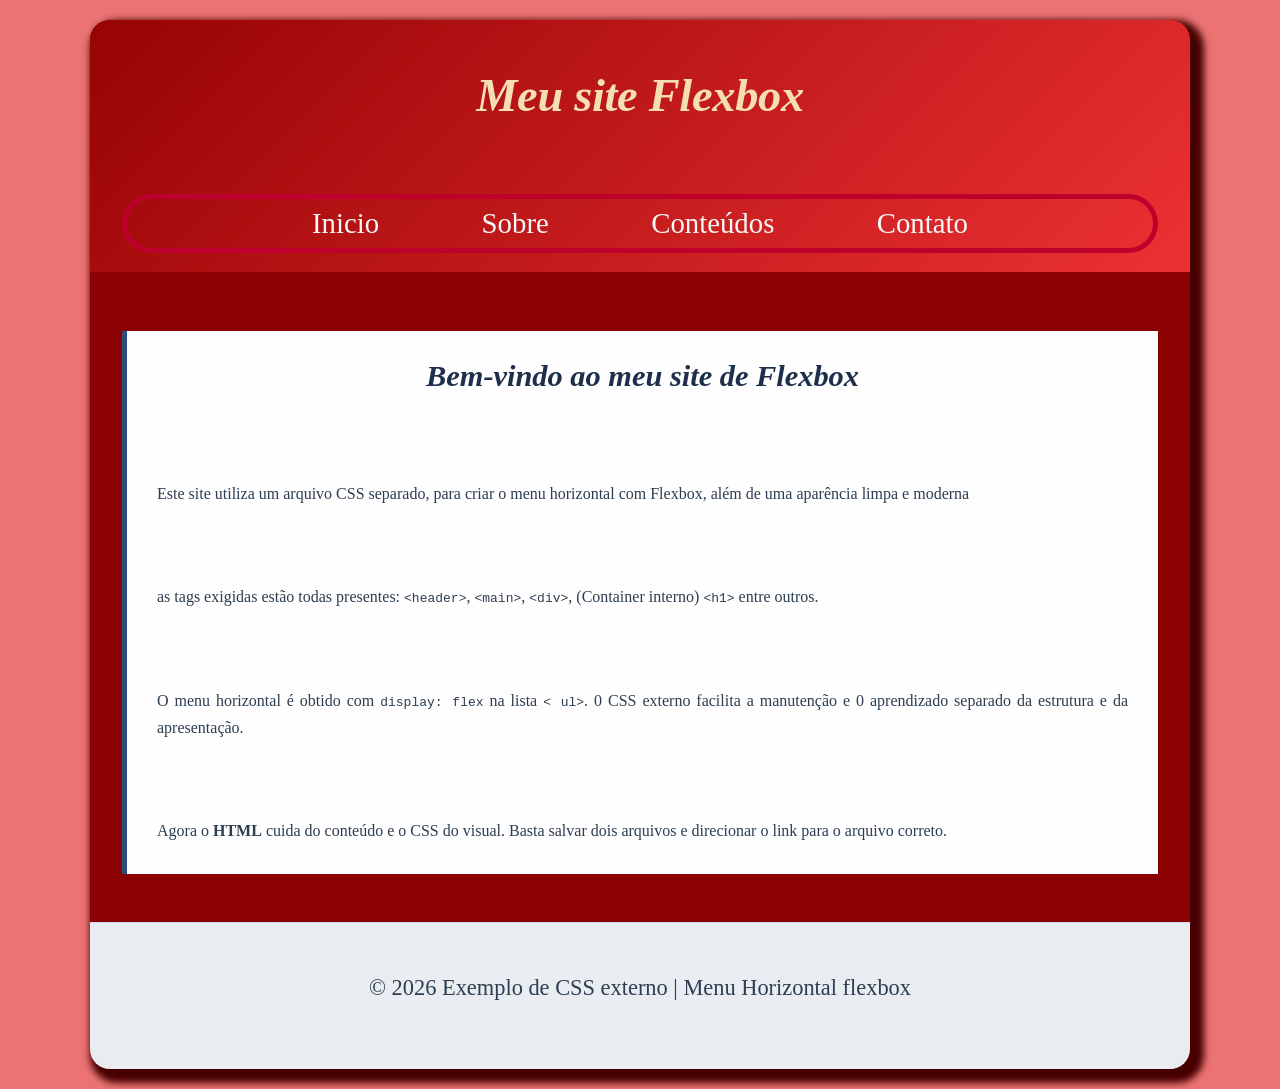
<file: index.html>
<!DOCTYPE html> 
<html lang="pt-br">
<meta charset="UTF-8">
<meta name="viewport" content="width=device-width, initial-scale=1.0"> 
<title>Meu site com Flexbox</title> 
<link rel="stylesheet" href="main.css">
<div class="container">
<header>
<h1>Meu site Flexbox</h1>
<nav class="menu-horizontal">

    <br>

    <ul>
<li><a href="flexbox.html">Inicio</a></li>
<li><a href="sobre.html">Sobre</a></li>
<li><a href="conteudos.html">Conteúdos</a></1i>
<li><a href="contato.html">Contato</a></li>
    </ul>

    
</nav>
</header>
<br>
<main>
<div class="conteudo-container">
<h1>Bem-vindo ao meu site de Flexbox</h1>

<br>

<p>Este site utiliza um arquivo CSS separado, para criar o menu horizontal com Flexbox, além de uma aparência limpa e moderna</p> <p>as tags exigidas estão todas presentes: <code>&lt;header&gt;</code>, <code>&lt;main&gt;</code>, <code>&lt;div&gt;</code>, (Container interno)
<code>&lt;h1&gt;</code> entre outros.</p>
<p> O menu horizontal é obtido com <code> display: flex</code> na lista <code>&lt; ul&gt;</code>. 0 CSS externo facilita a manutenção e 0 aprendizado
separado da estrutura e da apresentação. </p>
<p>Agora o <strong> HTML</strong> cuida do conteúdo e o CSS do visual. Basta salvar dois arquivos e direcionar o link para o arquivo correto.</p>
</div>
</main>
<footer>
    <p> © 2026 Exemplo de CSS externo | Menu Horizontal flexbox</p>
</footer>
</div>
</body>
    </html>
</file>
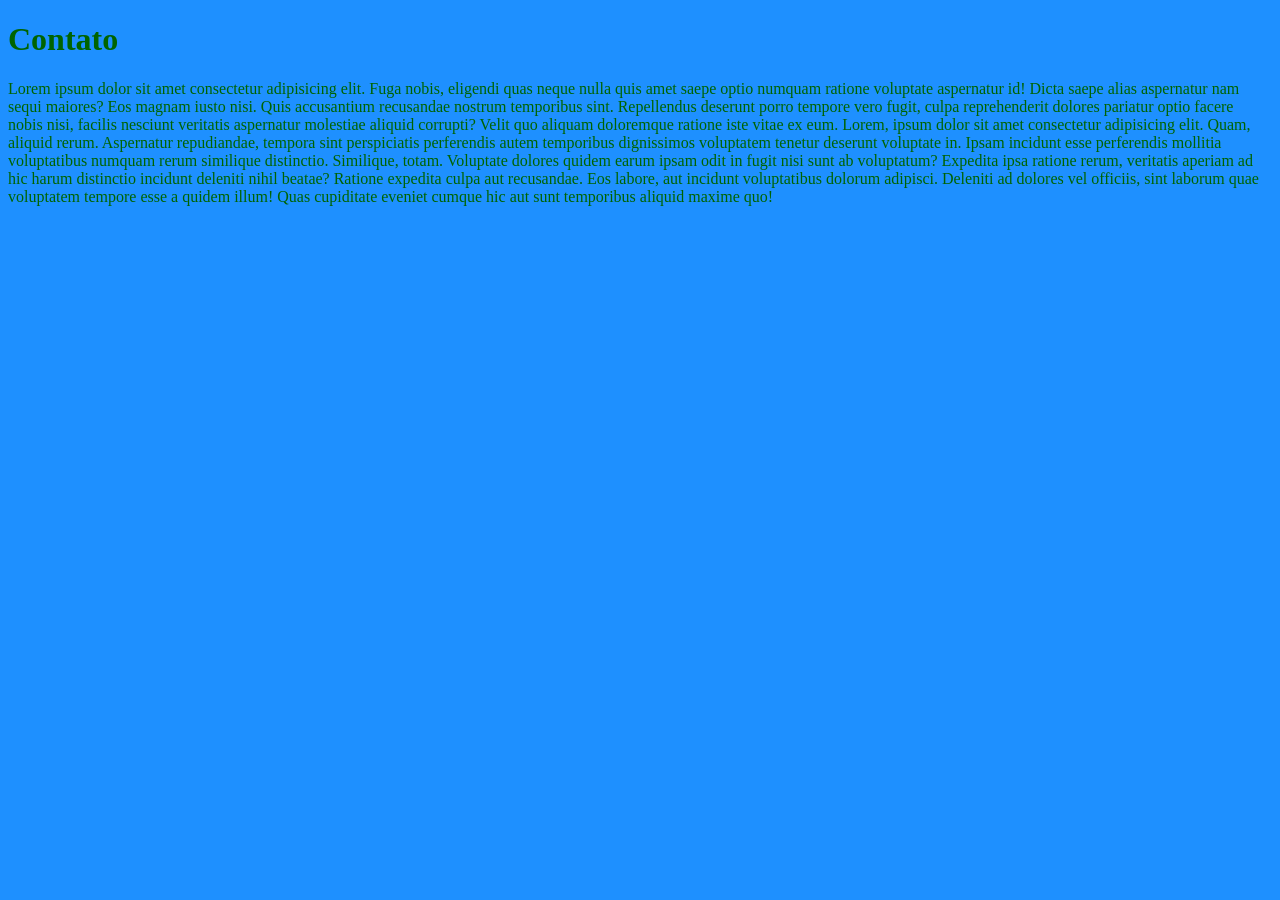
<file: contato.html>
<!DOCTYPE html>
<html lang="pt-br">
<head>
    <meta charset="UTF-8">
    <meta name="viewport" content="width=device-width, initial-scale=1.0">
    <title>Contato</title>
    <link rel="stylesheet" href="sobre.css">
</head>
<body style="color: darkgreen; background-color: dodgerblue;">
    <h1>Contato</h1>
    <p>Lorem ipsum dolor sit amet consectetur adipisicing elit. Fuga nobis, eligendi quas neque nulla quis amet saepe optio numquam ratione voluptate aspernatur id! Dicta saepe alias aspernatur nam sequi maiores? Eos magnam iusto nisi. Quis accusantium recusandae nostrum temporibus sint. Repellendus deserunt porro tempore vero fugit, culpa reprehenderit dolores pariatur optio facere nobis nisi, facilis nesciunt veritatis aspernatur molestiae aliquid corrupti? Velit quo aliquam doloremque ratione iste vitae ex eum.
        Lorem, ipsum dolor sit amet consectetur adipisicing elit. Quam, aliquid rerum. Aspernatur repudiandae, tempora sint perspiciatis perferendis autem temporibus dignissimos voluptatem tenetur deserunt voluptate in. Ipsam incidunt esse perferendis mollitia voluptatibus numquam rerum similique distinctio. Similique, totam. Voluptate dolores quidem earum ipsam odit in fugit nisi sunt ab voluptatum? Expedita ipsa ratione rerum, veritatis aperiam ad hic harum distinctio incidunt deleniti nihil beatae? Ratione expedita culpa aut recusandae. Eos labore, aut incidunt voluptatibus dolorum adipisci. Deleniti ad dolores vel officiis, sint laborum quae voluptatem tempore esse a quidem illum! Quas cupiditate eveniet cumque hic aut sunt temporibus aliquid maxime quo!
    </p>
</body>
</html>
</file>
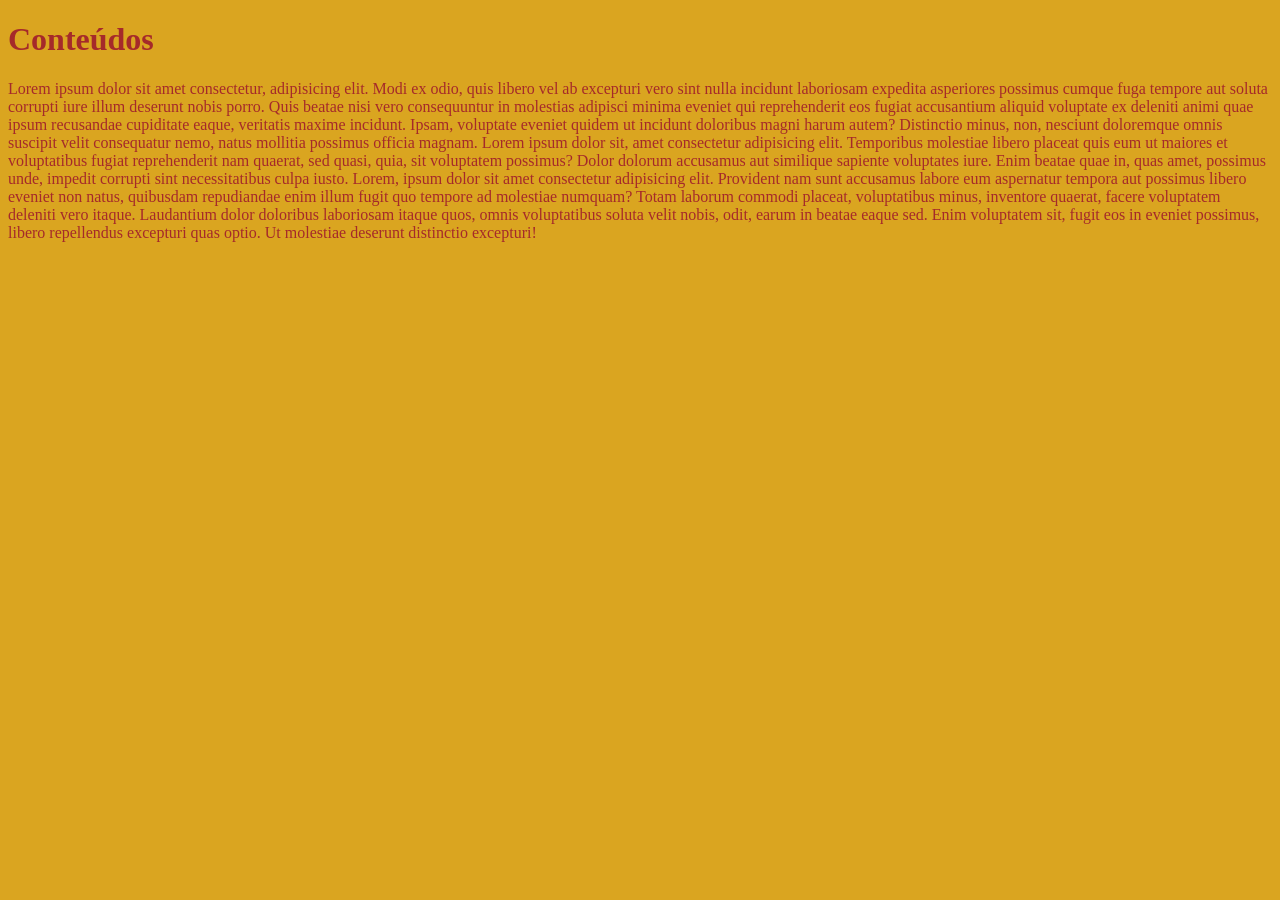
<file: conteudos.html>
<!DOCTYPE html>
<html lang="pt-br">
<head>
    <meta charset="UTF-8">
    <meta name="viewport" content="width=device-width, initial-scale=1.0">
    <title>Conteudos</title>
    <link rel="stylesheet" href="sobre.css">
</head>
<body style="color: brown; background-color: goldenrod;">
    <h1>Conteúdos</h1>
    <p>Lorem ipsum dolor sit amet consectetur, adipisicing elit. Modi ex odio, quis libero vel ab excepturi vero sint nulla incidunt laboriosam expedita asperiores possimus cumque fuga tempore aut soluta corrupti iure illum deserunt nobis porro. Quis beatae nisi vero consequuntur in molestias adipisci minima eveniet qui reprehenderit eos fugiat accusantium aliquid voluptate ex deleniti animi quae ipsum recusandae cupiditate eaque, veritatis maxime incidunt. Ipsam, voluptate eveniet quidem ut incidunt doloribus magni harum autem? Distinctio minus, non, nesciunt doloremque omnis suscipit velit consequatur nemo, natus mollitia possimus officia magnam. Lorem ipsum dolor sit, amet consectetur adipisicing elit. Temporibus molestiae libero placeat quis eum ut maiores et voluptatibus fugiat reprehenderit nam quaerat, sed quasi, quia, sit voluptatem possimus? Dolor dolorum accusamus aut similique sapiente voluptates iure. Enim beatae quae in, quas amet, possimus unde, impedit corrupti sint necessitatibus culpa iusto. Lorem, ipsum dolor sit amet consectetur adipisicing elit. Provident nam sunt accusamus labore eum aspernatur tempora aut possimus libero eveniet non natus, quibusdam repudiandae enim illum fugit quo tempore ad molestiae numquam? Totam laborum commodi placeat, voluptatibus minus, inventore quaerat, facere voluptatem deleniti vero itaque. Laudantium dolor doloribus laboriosam itaque quos, omnis voluptatibus soluta velit nobis, odit, earum in beatae eaque sed. Enim voluptatem sit, fugit eos in eveniet possimus, libero repellendus excepturi quas optio. Ut molestiae deserunt distinctio excepturi!</p>
</body>
</html>
</file>
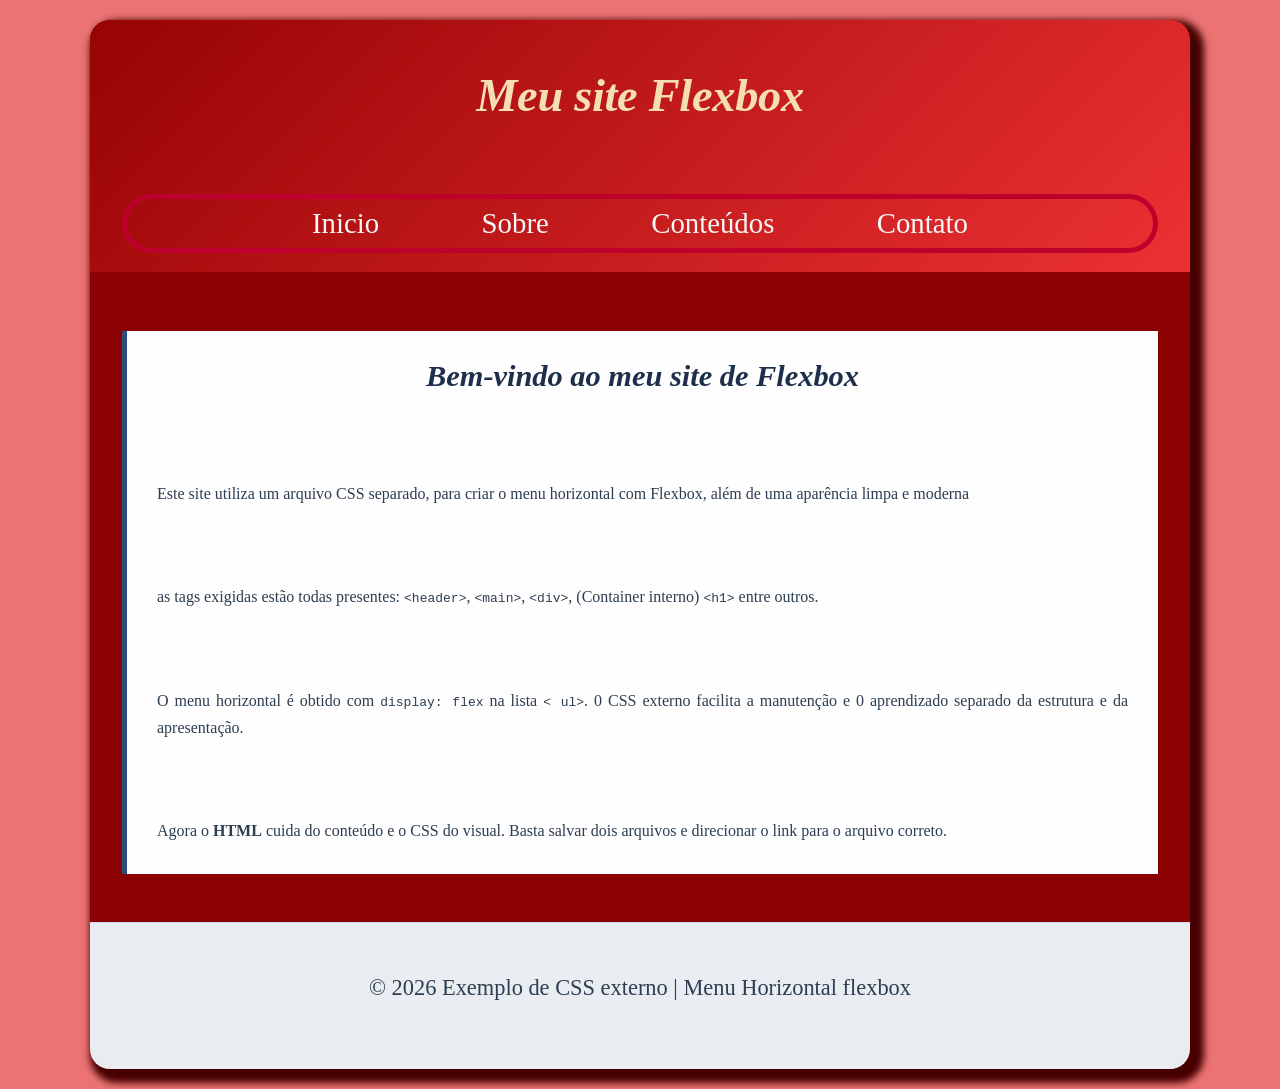
<file: flexbox.html>
<!DOCTYPE html> 
<html lang="pt-br">
<meta charset="UTF-8">
<meta name="viewport" content="width=device-width, initial-scale=1.0"> 
<title>Meu site com Flexbox</title> 
<link rel="stylesheet" href="main.css">
<div class="container">
<header>
<h1>Meu site Flexbox</h1>
<nav class="menu-horizontal">

    <br>

    <ul>
<li><a href="flexbox.html">Inicio</a></li>
<li><a href="sobre.html">Sobre</a></li>
<li><a href="conteudos.html">Conteúdos</a></1i>
<li><a href="contato.html">Contato</a></li>
    </ul>

    
</nav>
</header>
<br>
<main>
<div class="conteudo-container">
<h1>Bem-vindo ao meu site de Flexbox</h1>

<br>

<p>Este site utiliza um arquivo CSS separado, para criar o menu horizontal com Flexbox, além de uma aparência limpa e moderna</p> <p>as tags exigidas estão todas presentes: <code>&lt;header&gt;</code>, <code>&lt;main&gt;</code>, <code>&lt;div&gt;</code>, (Container interno)
<code>&lt;h1&gt;</code> entre outros.</p>
<p> O menu horizontal é obtido com <code> display: flex</code> na lista <code>&lt; ul&gt;</code>. 0 CSS externo facilita a manutenção e 0 aprendizado
separado da estrutura e da apresentação. </p>
<p>Agora o <strong> HTML</strong> cuida do conteúdo e o CSS do visual. Basta salvar dois arquivos e direcionar o link para o arquivo correto.</p>
</div>
</main>
<footer>
    <p> © 2026 Exemplo de CSS externo | Menu Horizontal flexbox</p>
</footer>
</div>
</body>
    </html>
</file>
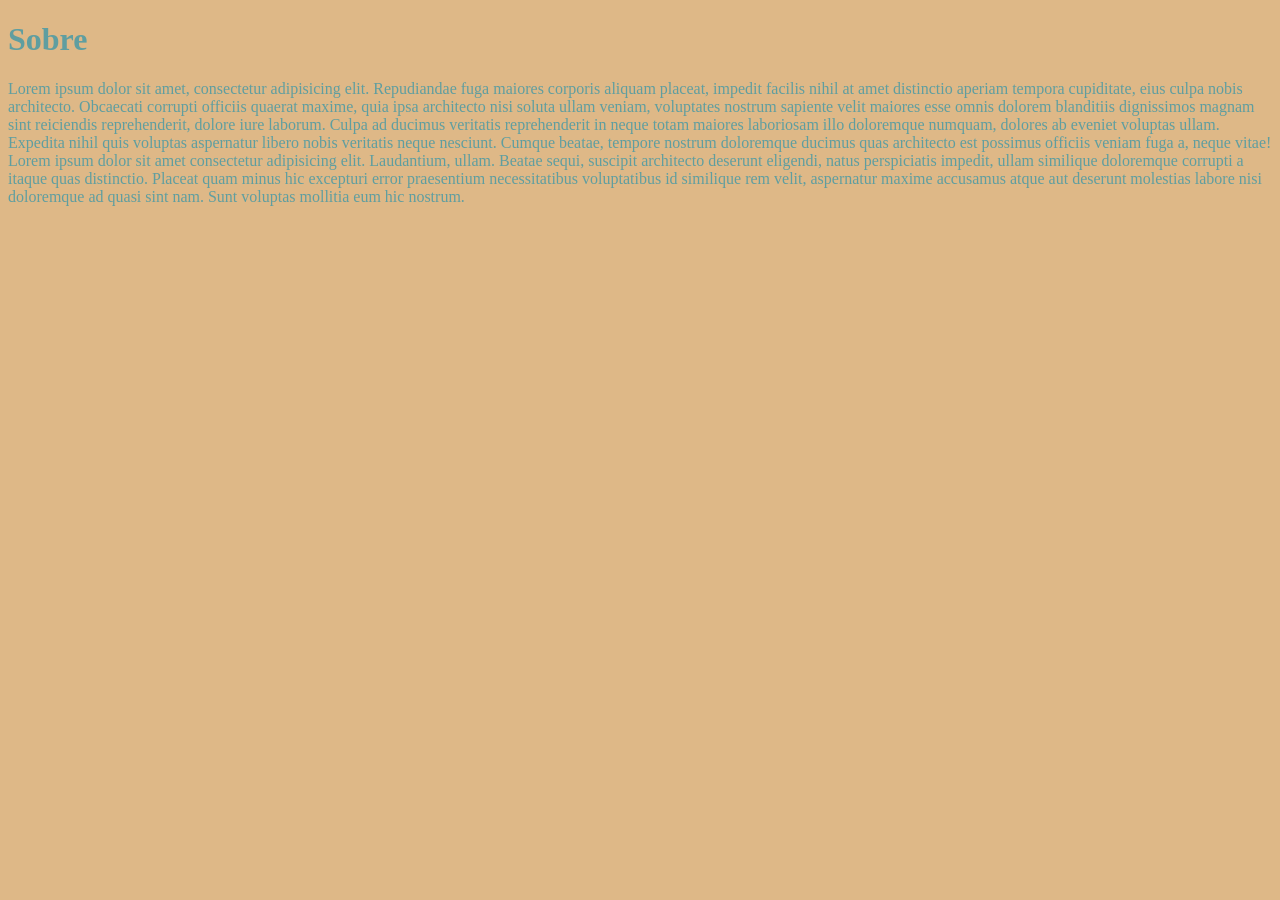
<file: sobre.html>
<!DOCTYPE html>
<html lang="pt-br">
<head>
    <meta charset="UTF-8">
    <meta name="viewport" content="width=device-width, initial-scale=1.0">
    <title>Sobre</title>
    <link rel="stylesheet" href="sobre.css">
</head>
<body style="color: cadetblue; background-color: burlywood;">
    <h1>Sobre</h1>
    <p>Lorem ipsum dolor sit amet, consectetur adipisicing elit. Repudiandae fuga maiores corporis aliquam placeat, impedit facilis nihil at amet distinctio aperiam tempora cupiditate, eius culpa nobis architecto. Obcaecati corrupti officiis quaerat maxime, quia ipsa architecto nisi soluta ullam veniam, voluptates nostrum sapiente velit maiores esse omnis dolorem blanditiis dignissimos magnam sint reiciendis reprehenderit, dolore iure laborum. Culpa ad ducimus veritatis reprehenderit in neque totam maiores laboriosam illo doloremque numquam, dolores ab eveniet voluptas ullam. Expedita nihil quis voluptas aspernatur libero nobis veritatis neque nesciunt. Cumque beatae, tempore nostrum doloremque ducimus quas architecto est possimus officiis veniam fuga a, neque vitae!
        Lorem ipsum dolor sit amet consectetur adipisicing elit. Laudantium, ullam. Beatae sequi, suscipit architecto deserunt eligendi, natus perspiciatis impedit, ullam similique doloremque corrupti a itaque quas distinctio. Placeat quam minus hic excepturi error praesentium necessitatibus voluptatibus id similique rem velit, aspernatur maxime accusamus atque aut deserunt molestias labore nisi doloremque ad quasi sint nam. Sunt voluptas mollitia eum hic nostrum.
    </p>
</body>
</html>
</file>
<file: main.css>
* {
   margin: 0;
   padding: 0;
    box-sizing: border-box;
}

body {
    font-family: Georgia, 'Times New Roman', Times, serif;
   background-color:rgb(235, 115, 115);
   padding: 20px;
   line-height: 1.7;
}


/* container principal - div centralizadora */

.container {
    max-width: 1100px;
    margin: 0 auto;
    background-color: darkred;
    border-radius: 20px;
    box-shadow: 7px 7px 7px 7px rgb(71, 0, 0);
    overflow: hidden;
}

/* Header + Menu Horizontal */

header {
    background: linear-gradient(135deg, #970303,#ec3134);
    color: rgba(255, 7, 7, 0.998);
    padding: 1.2rem 2rem;
}

header h1 {
    text-align: center;
    font-style: italic;
    font-size: 2.9rem;
    margin-bottom: 0.8rem;
    font-weight: 600;
    letter-spacing: -0.3px;
    color: wheat;
    padding: 18px;
}

/* Menu Horizontal com flexbox */

.menu-horizontal ul{
    display: flex;
    flex-wrap: wrap;
    list-style: none;
    gap: 6.4rem;
    color: #bd002c;
    font-size: 1.8rem;
    border-radius: 30px;
    align-items: center;
    justify-content: center;
    width: 100%;
    border: 5px solid;
}

.menu-horizontal a {
    color: #f5f7f5;
    text-decoration: none;
    font-weight: 500;
    padding: 0.3rem 0;
    border-bottom: 2px solid transparent;
    transition: 0.2 ease;
}

.menu-horizontal a:hover {
    border-bottom-color: #f80004;
    color: rgb(237, 0, 47);
}

/* Main principal */

main {
    padding: 2rem;
    text-align: justify;
}

.conteudo-container {
    background-color: #fefefe;
    border-left: 5px solid #2b4c7c;
    box-shadow: 0 1px 3px rgba(red, green, blue, alpha);
}

main h1 {
    text-align: center;
    color: #1e2f4b;
    font-size: 1.9rem;
    font-weight: 700;
    font-style: italic;
    padding: 20px;
}

p {
    margin-bottom: 1rem;
    color: #2c3e50;
    padding: 30px;
}

footer {
    background-color: #e9edf2;
    text-align: center;
    padding: 1rem;
    font-size: 1.4rem;
    color: #040504;
    border-top: 1px solid #d0dbe8;
}
</file>
<file: sobre.css>
* {
    padding: 0px;
}
</file>
